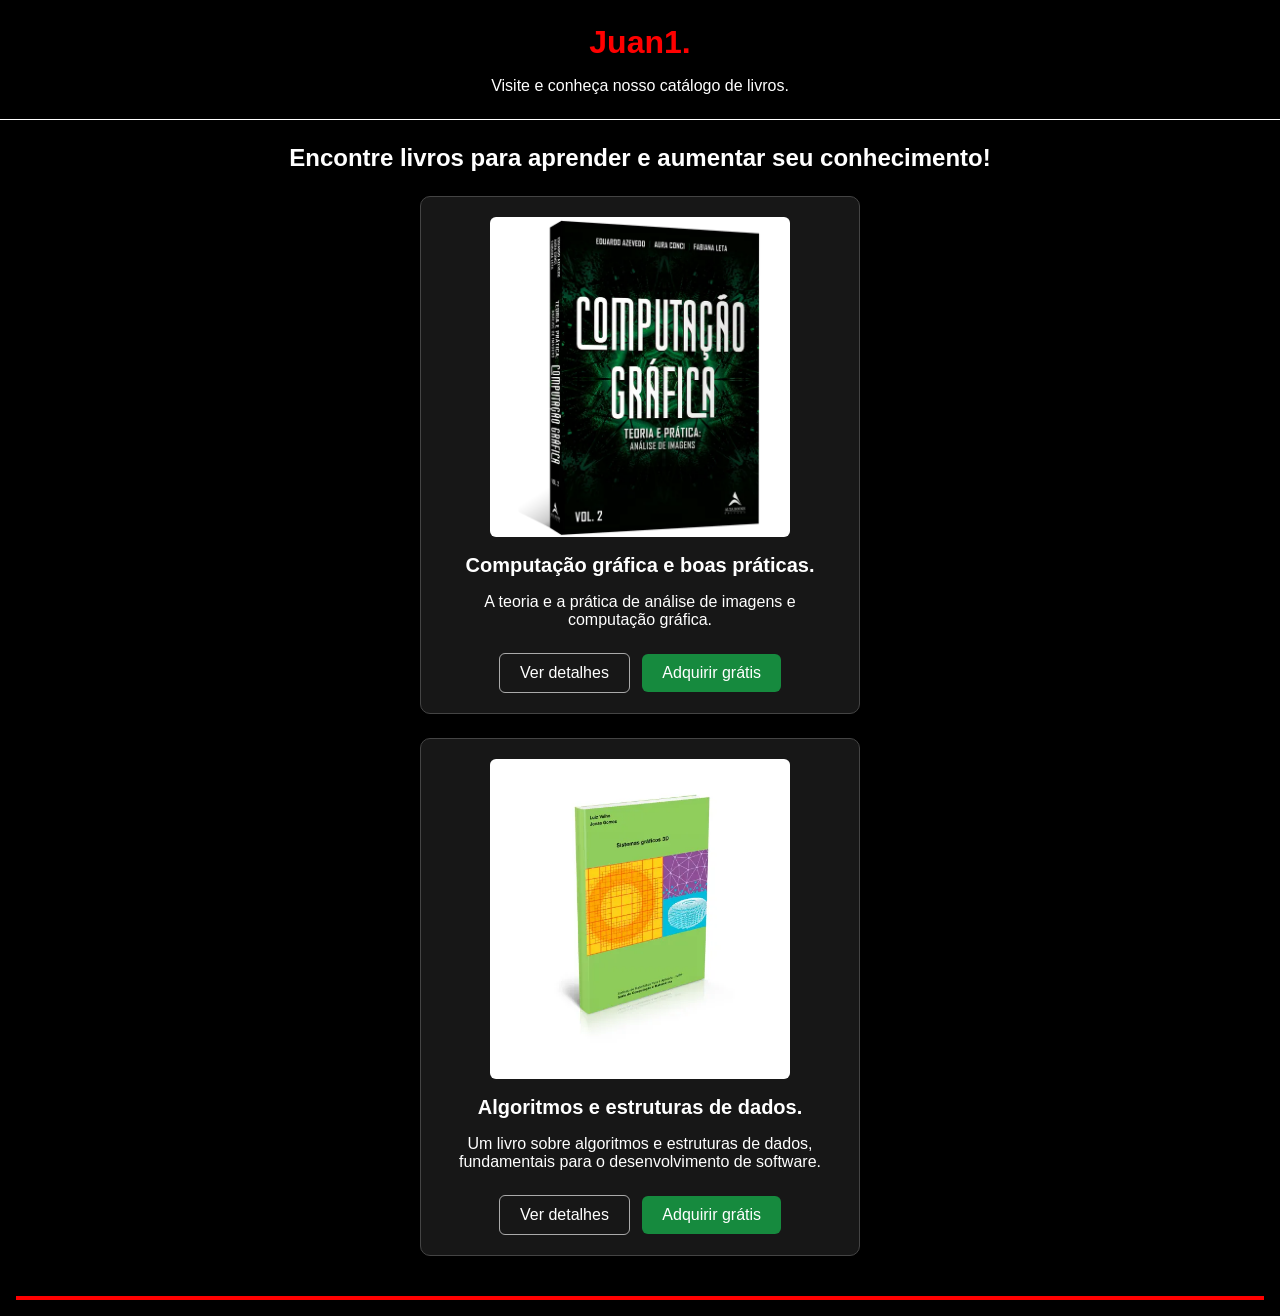
<file: index.html>
<!DOCTYPE html>
<html lang="pt-br">
<head>
  <meta charset="UTF-8">
  <meta name="viewport" content="width=device-width, initial-scale=1.0">
  <link rel="icon" type="image/jpeg" href="src/assets/icons/juan1logo.jfif">
  <link rel="stylesheet" href="src/css/style.css">
  <title>Juan1: tela inicial</title>
</head>
<body>
  <header class="site-header">
    <a class="site-name" href="index.html">Juan1.</a>
    <p>Visite e conheça nosso catálogo de livros.</p>
  </header>
  <hr class="header-divider">

  <main class="page-content">
    <section class="books" aria-labelledby="catalog-title">
      <h1 id="catalog-title">Encontre livros para aprender e aumentar seu conhecimento!</h1>
      <div class="book-grid">
        <article class="book-card">
          <a href="src/pages/computacao-grafica.html">
            <img src="src/assets/images/computacaolivro.webp" alt="Capa do livro Computação Gráfica: Teoria e Prática, Análise de Imagens, volume 2">
          </a>
          <h2>Computação gráfica e boas práticas.</h2>
          <p>A teoria e a prática de análise de imagens e computação gráfica.</p>
          <a class="secondary-button" href="src/pages/computacao-grafica.html">Ver detalhes</a>
          <a class="buy-button" href="src/pages/adquirir.html?livro=computacao-grafica" target="_blank" rel="noopener">Adquirir grátis</a>
        </article>

        <article class="book-card">
          <a href="src/pages/algoritmos.html">
            <img src="src/assets/livros/algoritmos3d.webp" alt="Capa do livro Sistemas gráficos 3D">
          </a>
          <h2>Algoritmos e estruturas de dados.</h2>
          <p>Um livro sobre algoritmos e estruturas de dados, fundamentais para o desenvolvimento de software.</p>
          <a class="secondary-button" href="src/pages/algoritmos.html">Ver detalhes</a>
          <a class="buy-button" href="src/pages/adquirir.html?livro=algoritmos" target="_blank" rel="noopener">Adquirir grátis</a>
        </article>
      </div>
    </section>
  </main>

  <footer class="site-footer" aria-hidden="true"></footer>
</body>
</html>
</file>
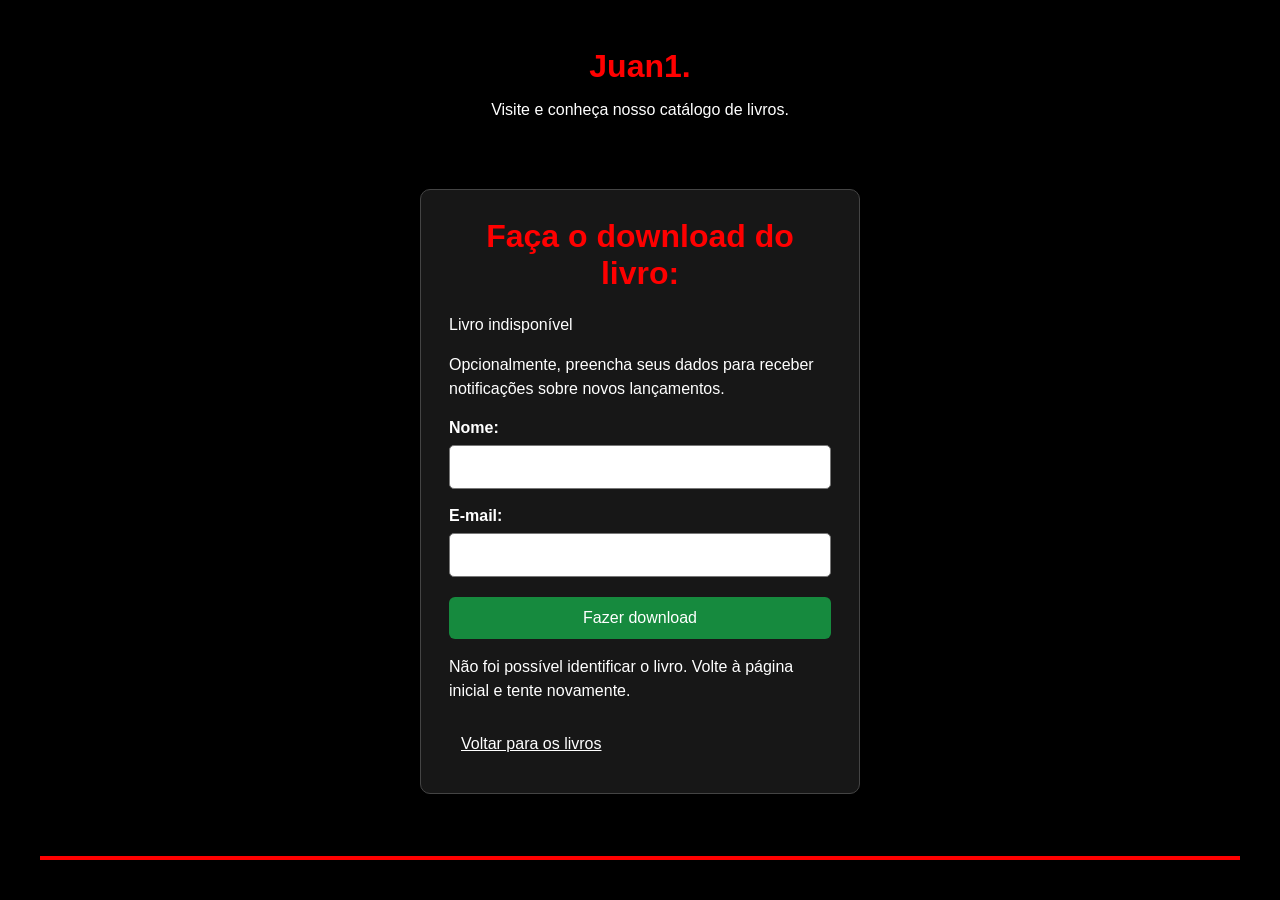
<file: src/pages/adquirir.html>
<!DOCTYPE html>
<html lang="pt-br">
<head>
  <meta charset="UTF-8">
  <meta name="viewport" content="width=device-width, initial-scale=1.0">
  <link rel="icon" type="image/jpeg" href="../assets/icons/juan1logo.jfif">
  <link rel="stylesheet" href="../css/style.css">
  <title>Juan1: adquirir livro.</title>
</head>
<body class="form-page">
  <header class="site-header">
    <a class="site-name" href="../../index.html">Juan1.</a>
    <p>Visite e conheça nosso catálogo de livros.</p>
  </header>
  <main class="form-card">
    <h1>Faça o download do  livro:</h1>
    <p id="book-title"></p>
    <p>Opcionalmente, preencha seus dados para receber notificações sobre novos lançamentos.</p>

    <form id="download-form">
      <label for="name">Nome:</label>
      <input id="name" name="name" type="text" autocomplete="name">

      <label for="email">E-mail:</label>
      <input id="email" name="email" type="email" autocomplete="email">

      <button class="form-button" id="download-button" type="submit">Fazer download</button>
    </form>

    <p id="status" role="status" aria-live="polite">Ative o JavaScript para liberar o download.</p>
    <a id="download-link" hidden>Se o download não começar, clique aqui.</a>
    <a class="back-link" href="../../index.html">Voltar para os livros</a>
  </main>
  <footer class="site-footer" aria-hidden="true"></footer>
  <script src="../js/main.js"></script>
</body>
</html>
</file>
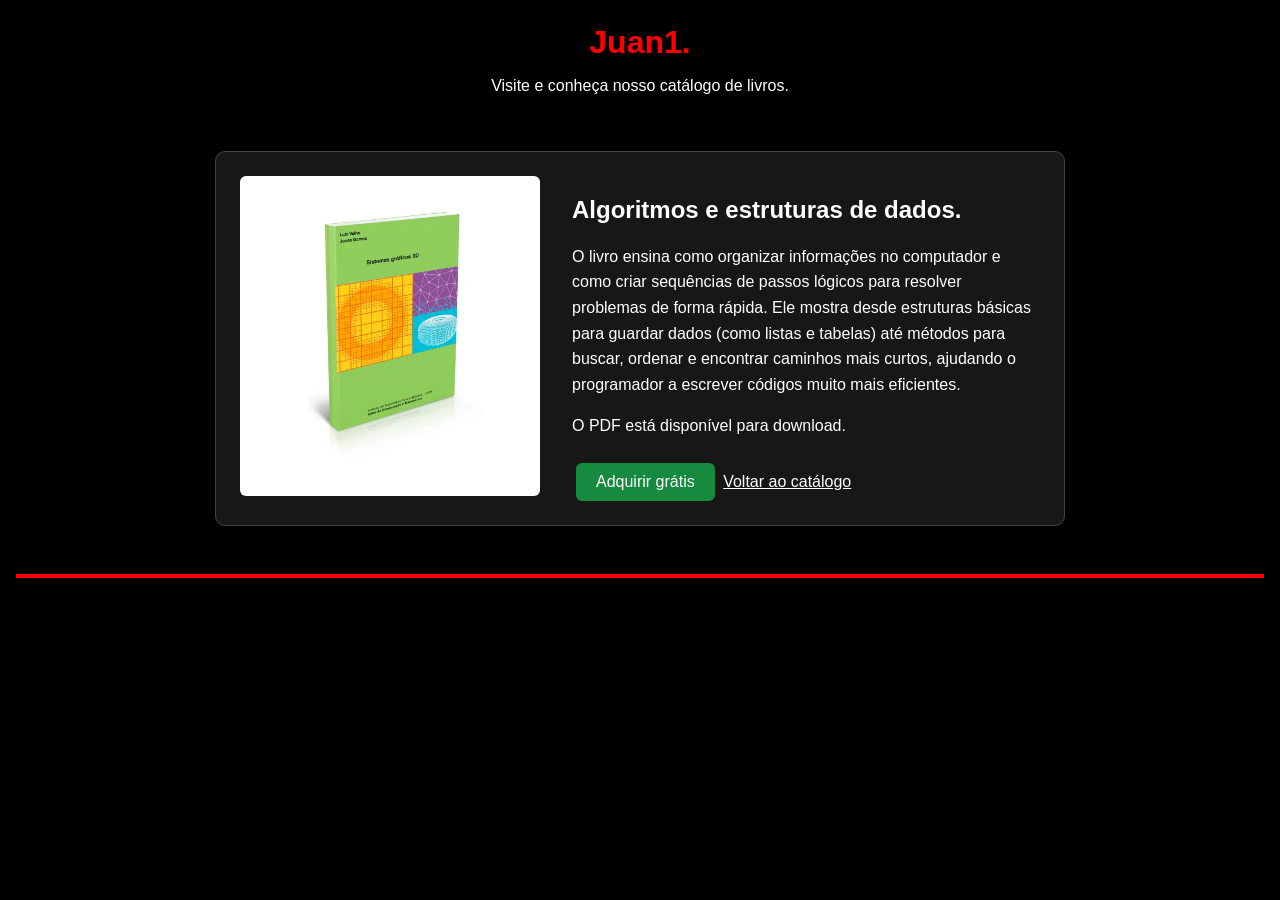
<file: src/pages/algoritmos.html>
<!DOCTYPE html>
<html lang="pt-br">
<head>
  <meta charset="UTF-8">
  <meta name="viewport" content="width=device-width, initial-scale=1.0">
  <link rel="icon" type="image/jpeg" href="../assets/icons/juan1logo.jfif">
  <link rel="stylesheet" href="../css/style.css">
  <title>Juan1: algoritmos e estruturas de dados.</title>
</head>
<body>
  <header class="site-header">
    <a class="site-name" href="../../index.html">Juan1.</a>
    <p>Visite e conheça nosso catálogo de livros.</p>
  </header>
  <main class="page-content">
    <article class="book-detail">
      <img src="../assets/livros/algoritmos3d.webp" alt="Capa do livro Sistemas gráficos 3D">
      <div>
        <h1>Algoritmos e estruturas de dados.</h1>
        <p>O livro ensina como organizar informações no computador e como criar sequências de passos lógicos para resolver problemas de forma rápida. Ele mostra desde estruturas básicas para guardar dados (como listas e tabelas) até métodos para buscar, ordenar e encontrar caminhos mais curtos, ajudando o programador a escrever códigos muito mais eficientes.</p>
        <p>O PDF está disponível para download.</p>
        <a class="buy-button" href="adquirir.html?livro=algoritmos" target="_blank" rel="noopener">Adquirir grátis</a>
        <a class="back-link" href="../../index.html">Voltar ao catálogo</a>
      </div>
    </article>
  </main>
  <footer class="site-footer" aria-hidden="true"></footer>
</body>
</html>
</file>
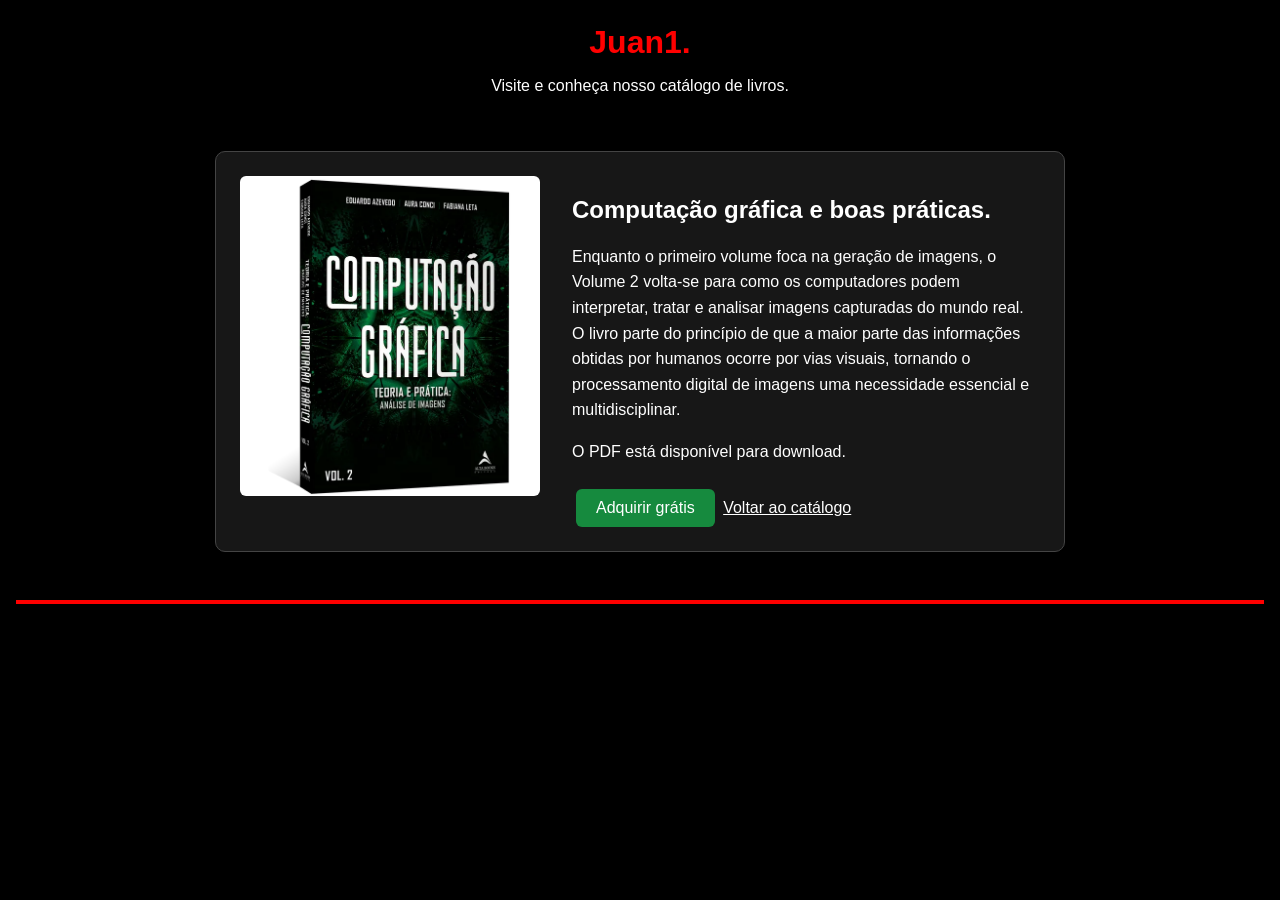
<file: src/pages/computacao-grafica.html>
<!DOCTYPE html>
<html lang="pt-br">
<head>
  <meta charset="UTF-8">
  <meta name="viewport" content="width=device-width, initial-scale=1.0">
  <link rel="icon" type="image/jpeg" href="../assets/icons/juan1logo.jfif">
  <link rel="stylesheet" href="../css/style.css">
  <title>Juan1: Computação gráfica e boas práticas.</title>
</head>
<body>
  <header class="site-header">
    <a class="site-name" href="../../index.html">Juan1.</a>
    <p>Visite e conheça nosso catálogo de livros.</p>
  </header>
  <main class="page-content">
    <article class="book-detail">
      <img src="../assets/livros/computacao-grafica.webp" alt="Capa do livro Computação Gráfica: Teoria e Prática, Análise de Imagens, volume 2">
      <div>
        <h1>Computação gráfica e boas práticas.</h1>
        <p>Enquanto o primeiro volume foca na geração de imagens, o Volume 2 volta-se para como os computadores podem interpretar, tratar e analisar imagens capturadas do mundo real. O livro parte do princípio de que a maior parte das informações obtidas por humanos ocorre por vias visuais, tornando o processamento digital de imagens uma necessidade essencial e multidisciplinar.</p>
        <p>O PDF está disponível para download.</p>
        <a class="buy-button" href="adquirir.html?livro=computacao-grafica" target="_blank" rel="noopener">Adquirir grátis</a>
        <a class="back-link" href="../../index.html">Voltar ao catálogo</a>
      </div>
    </article>
  </main>
  <footer class="site-footer" aria-hidden="true"></footer>
</body>
</html>
</file>
<file: src/css/style.css>
* {
  box-sizing: border-box;
}

body {
  min-height: 100vh;
  margin: 0;
  background: #000;
  color: #fff;
  font-family: Arial, sans-serif;
}

a {
  color: inherit;
}

.site-header {
  padding: 24px 16px;
  text-align: center;
}

.site-name {
  color: #f00;
  font-size: 2rem;
  font-weight: 700;
  text-decoration: none;
}

.site-header p {
  margin-bottom: 0;
}

.header-divider {
  width: 100%;
  margin: 0 auto;
  border: 0;
  border-top: 1px solid #fff;
}

.page-content {
  width: min(100% - 32px, 1100px);
  margin: 0 auto;
}

.books {
  padding: 24px 0;
  text-align: center;
}

.books > h1 {
  margin: 0 0 24px;
}

.book-grid {
  display: grid;
  grid-template-columns: minmax(0, 1fr);
  gap: 24px;
  align-items: start;
  max-width: 440px;
  margin: 0 auto;
}

.book-card {
  padding: 20px;
  border: 1px solid #444;
  border-radius: 10px;
  background: #171717;
}

.book-card img,
.book-detail img {
  display: block;
  width: 100%;
  max-width: 300px;
  height: 320px;
  margin: 0 auto 16px;
  border-radius: 6px;
  object-fit: contain;
  background: #fff;
}

.book-card h2 {
  font-size: 1.25rem;
}

.buy-button,
.secondary-button,
.form-button {
  display: inline-block;
  margin: 8px 4px 0;
  padding: 10px 20px;
  border: 0;
  border-radius: 6px;
  color: #fff;
  font: inherit;
  text-align: center;
  text-decoration: none;
  cursor: pointer;
}

.buy-button,
.form-button {
  background: #168a3e;
}

.secondary-button {
  border: 1px solid #aaa;
  background: transparent;
}

.book-detail {
  display: grid;
  grid-template-columns: minmax(220px, 300px) minmax(0, 1fr);
  gap: 32px;
  align-items: start;
  max-width: 850px;
  margin: 32px auto;
  padding: 24px;
  border: 1px solid #444;
  border-radius: 10px;
  background: #171717;
}

.book-detail img {
  margin: 0;
}

.book-detail p {
  line-height: 1.6;
}

.back-link {
  display: inline-block;
  margin-top: 16px;
}

.site-footer {
  width: 100%;
  padding: 16px;
}

.site-footer::before {
  display: block;
  width: 100%;
  height: 4px;
  background: #f00;
  content: "";
}

.form-page {
  display: grid;
  grid-template-rows: auto 1fr auto;
  place-items: center;
  padding: 24px;
}

.form-card {
  width: min(100%, 440px);
  padding: 28px;
  border: 1px solid #444;
  border-radius: 10px;
  background: #171717;
}

.form-card h1 {
  margin-top: 0;
  color: #f00;
  text-align: center;
}

.form-card p {
  line-height: 1.5;
}

.form-card label {
  display: block;
  margin-top: 18px;
  font-weight: 700;
}

.form-card input {
  width: 100%;
  margin-top: 8px;
  padding: 12px;
  border: 1px solid #777;
  border-radius: 5px;
  font: inherit;
}

.form-button,
.form-card .back-link {
  display: block;
  width: 100%;
  margin: 20px 0 0;
  padding: 12px;
}

.form-button:disabled {
  background: #555;
  cursor: not-allowed;
}

#download-link {
  display: block;
  margin-top: 16px;
  color: #9be7b0;
}

#download-link[hidden] {
  display: none;
}

@media (max-width: 640px) {
  .book-detail {
    grid-template-columns: 1fr;
  }

  .book-detail img {
    margin: 0 auto;
  }
}
</file>
